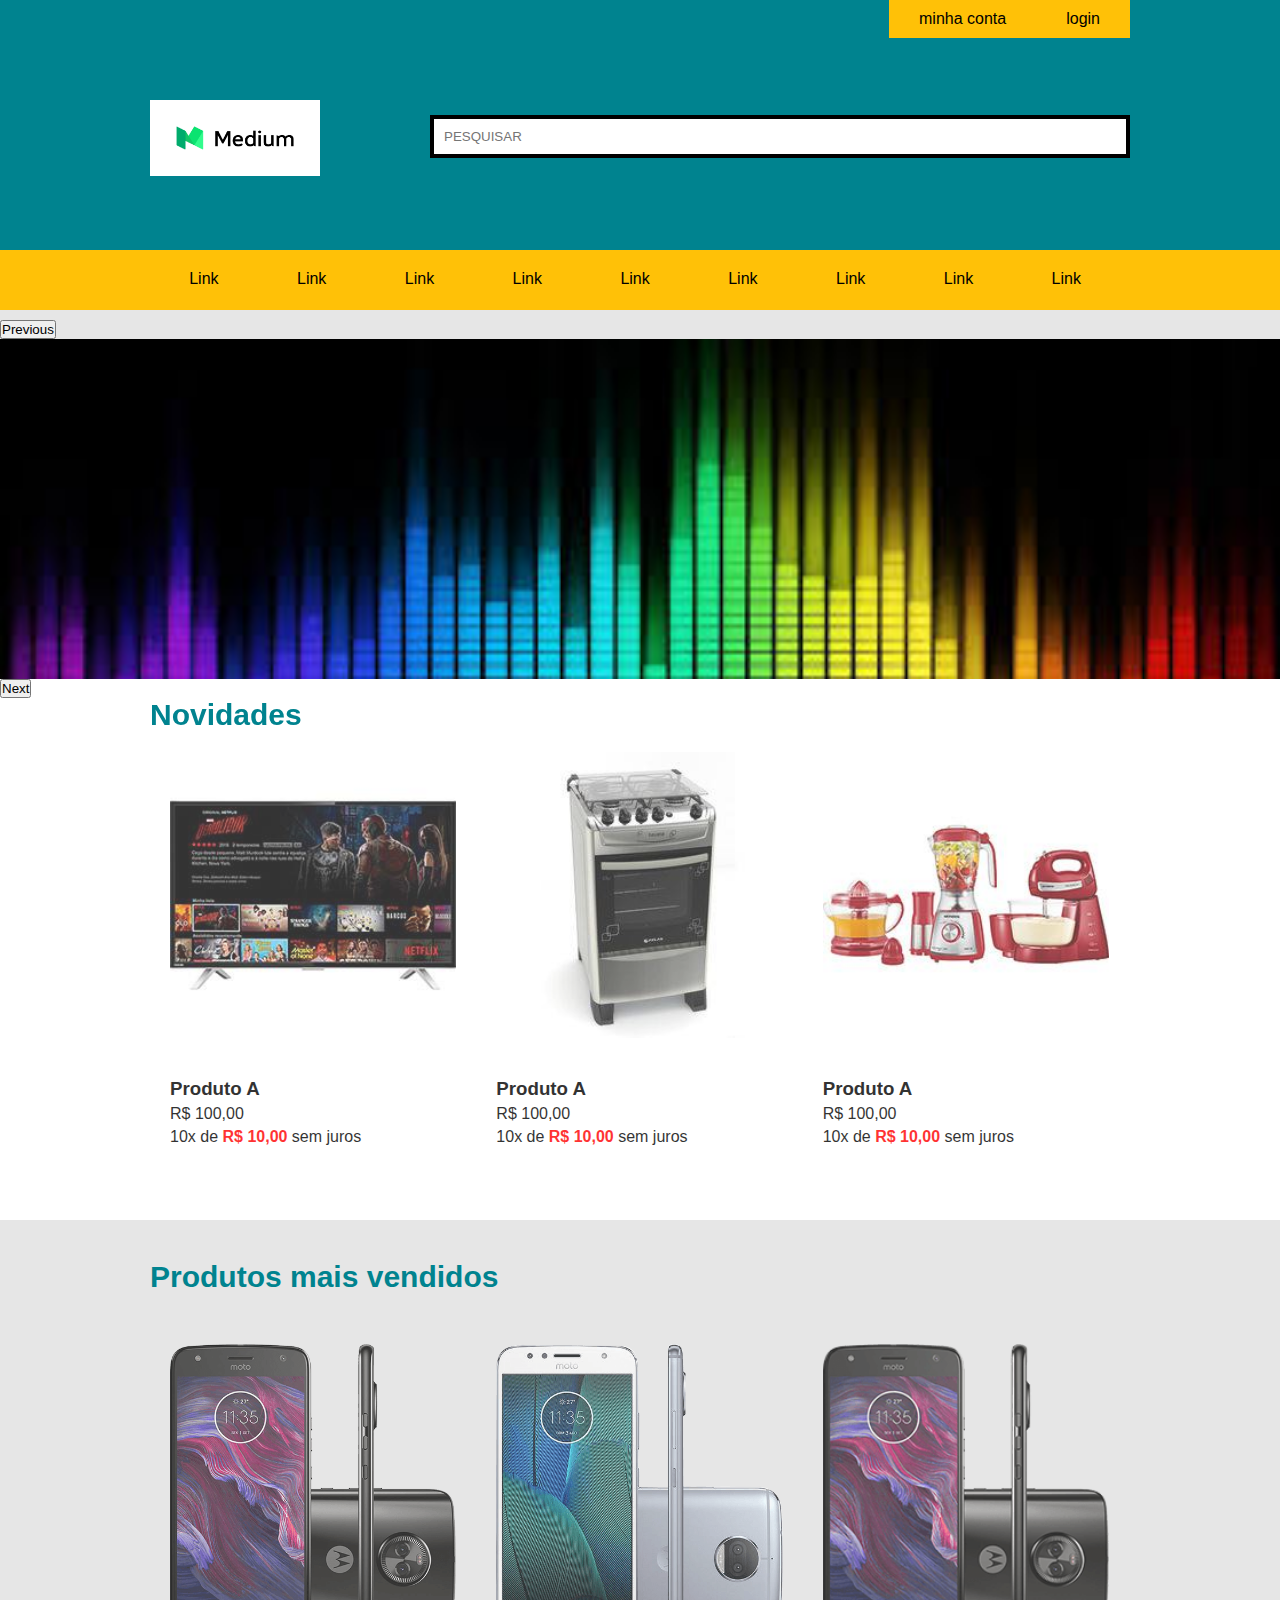
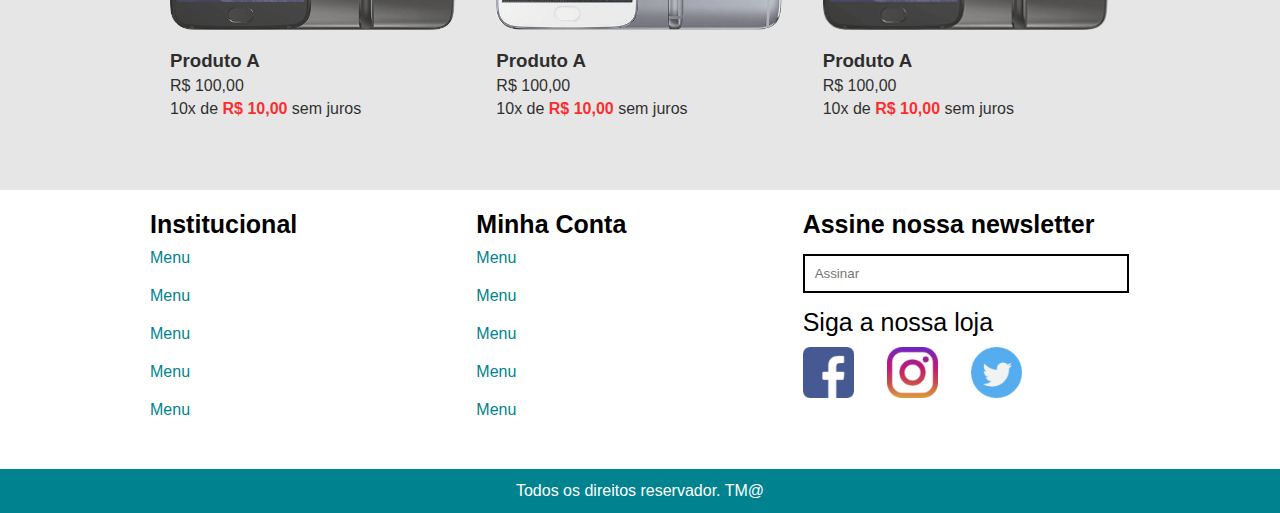
<file: trabalho_final/index.html>
<html lang="en">

<head>
    <meta charset="UTF-8">
    <meta name="viewport" content="width=1, initial-scale=1.0">
    <meta http-equiv="X-UA-Compatible" content="ie=edge">
    <meta name="author" content="Crisley">
    <link rel="stylesheet" type="text/css" href="assets/css/style.css">
    <link rel="stylesheet" type="text/css" href="assets/css/slick.css">
    <title>Index - Ecommerce</title>
</head>

<body>

    <header class="main-header">

        <div class="container">

            <div class="main-logo">
                <a href="#">
                    <img src="assets/img/medium.png" alt="">
                </a>
            </div>

            <div class="main-account">
                <a href="#" target="_blank">minha conta</a>
                <a href="#" target="_blank">login</a>
            </div>

            <div class="main-search">
                <form action="#">
                    <input type="search" id="txt_pesquisar" name="" placeholder="PESQUISAR">
                </form>
            </div>
            <div class="hide main-sugestoes" id="div-sugestoes">
                   
            </div>
        </div>
    </header>

    <section class="main-nav">
        <div class="container">
            <nav>
                <ul class="main-nav-list">
                    <li class="item">
                        <a href="#">Link</a>
                    </li>
                    <li class="item">
                        <a href="#">Link</a>
                    </li>
                    <li class="item">
                        <a href="#">Link</a>
                    </li>
                    <li class="item">
                        <a href="#">Link</a>
                    </li>
                    <li class="item">
                        <a href="#">Link</a>
                    </li>
                    <li class="item">
                        <a href="#">Link</a>
                    </li>
                    <li class="item">
                        <a href="#">Link</a>
                    </li>
                    <li class="item">
                        <a href="#">Link</a>
                    </li>
                    <li class="item">
                        <a href="#">Link</a>
                    </li>
                </ul>
            </nav>
        </div>
    </section>

    <section class="main-banner">
            <div  class="main-banner-carousel">
                    <div style="width:100%"><img style="width:100%" src="assets/img/01.jpeg" alt="teste"></div>
                    <div style="width:100%"><img style="width:100%" src="assets/img/02.jpeg" alt="teste"></div>
                    <div style="width:100%"><img  style="width:100%" src="assets/img/03.jpeg" alt="teste"></div>
            </div>
    </section>

    <section class="main-news">
        <div class="container">

            <h2>Novidades</h2>

            <ul class="main-news-list">
                <a href="#">
                    <li class="item">
                        <figure>
                            <img src="assets/img/produto2.jpg" alt="Produto" title="Produto">
                        </figure>
                        <h3>Produto A</h3>
                        <p>R$ 100,00</p>
                        <p>10x de <span>R$ 10,00</span> sem juros</p>
                    </li>
                </a>

                <a href="#">
                    <li class="item">
                        <figure>
                            <img src="assets/img/produto3.jpg" alt="Produto" title="Produto">
                        </figure>
                        <h3>Produto A</h3>
                        <p>R$ 100,00</p>
                        <p>10x de <span>R$ 10,00</span> sem juros</p>
                    </li>
                </a>

                <a href="#">
                    <li class="item">
                        <figure>
                            <img src="assets/img/produto4.jpg" alt="Produto" title="Produto">
                        </figure>
                        <h3>Produto A</h3>
                        <p>R$ 100,00</p>
                        <p>10x de <span>R$ 10,00</span> sem juros</p>
                    </li>
                </a>
            </ul>
        </div>
    </section>


    <section class="main-most-sold">
        <div class="container">

            <h2>Produtos mais vendidos</h2>

            <ul class="main-most-sold-list">
                <a href="#">
                    <li class="item">
                        <figure>
                            <img src="assets/img/produto5.png" alt="Produto" title="Produto">
                        </figure>
                        <h3>Produto A</h3>
                        <p>R$ 100,00</p>
                        <p>10x de <span>R$ 10,00</span> sem juros</p>
                    </li>
                </a>

                <a href="#">
                    <li class="item">
                        <figure>
                            <img src="assets/img/produto10.png" alt="Produto" title="Produto">
                        </figure>
                        <h3>Produto A</h3>
                        <p>R$ 100,00</p>
                        <p>10x de <span>R$ 10,00</span> sem juros</p>
                    </li>
                </a>

                <a href="#">
                    <li class="item">
                        <figure>
                            <img src="assets/img/produto.png" alt="Produto" title="Produto">
                        </figure>
                        <h3>Produto A</h3>
                        <p>R$ 100,00</p>
                        <p>10x de <span>R$ 10,00</span> sem juros</p>
                    </li>
                </a>
            </ul>
        </div>
    </section>

    <section class="main-bottom">
        <div class="container">
            <div class="main-bottom-divide">
                <h4>Institucional</h4>
                <ul>
                    <li><a href="#">Menu</a></li>
                    <li><a href="#">Menu</a></li>
                    <li><a href="#">Menu</a></li>
                    <li><a href="#">Menu</a></li>
                    <li><a href="#">Menu</a></li>
                </ul>
            </div>

            <div class="main-bottom-divide">
                <h4>Minha Conta</h4>
                <ul>
                    <li><a href="#">Menu</a></li>
                    <li><a href="#">Menu</a></li>
                    <li><a href="#">Menu</a></li>
                    <li><a href="#">Menu</a></li>
                    <li><a href="#">Menu</a></li>
                </ul>
            </div>

            <div class="main-bottom-divide">
                <h4>Assine nossa newsletter</h4>
                <form action="#">

                    <span class="hide"  id="email-valido">Email Válido</span>
                    <span class="hide" id="email-invalido">Email Inválido, falta o Arrouba!</span>
                    <input type="email" name="" id="txt-email" placeholder="Assinar">
                </form>
                <p>Siga a nossa loja</p>
                <ul class="main-bottom-social">
                    <li>
                        <a href="#">
                            <figure>
                                <img src="assets/img/facebook.png" alt="Facebook" title="Facebook">
                            </figure>
                        </a>

                        <a href="#">
                            <figure>
                                <img src="assets/img/instagram.png" alt="Instagram" title="Instagram">
                            </figure>
                        </a>

                        <a href="#">
                            <figure>
                                <img src="assets/img/twitter.png" alt="Twitter" title="Twitter">
                            </figure>
                        </a>
                    </li>
                </ul>
            </div>
        </div>
    </section>

    <footer class="main-footer">
        Todos os direitos reservador. TM@
    </footer>
    <script src="assets/javascript/jquery-3.3.1.min.js"></script>
    <script type="text/javascript" src="assets/javascript/jquery-migrate-1.2.1.js"></script>
    <script type="text/javascript" src="assets/javascript/slick.min.js"></script>
    <script src="assets/javascript/js.js"></script>
    
    <script type="text/javascript">
        $(document).ready(function(){
            $('.main-banner-carousel').slick();    
       
        })
    </script>    
</body>

</html>
</file>
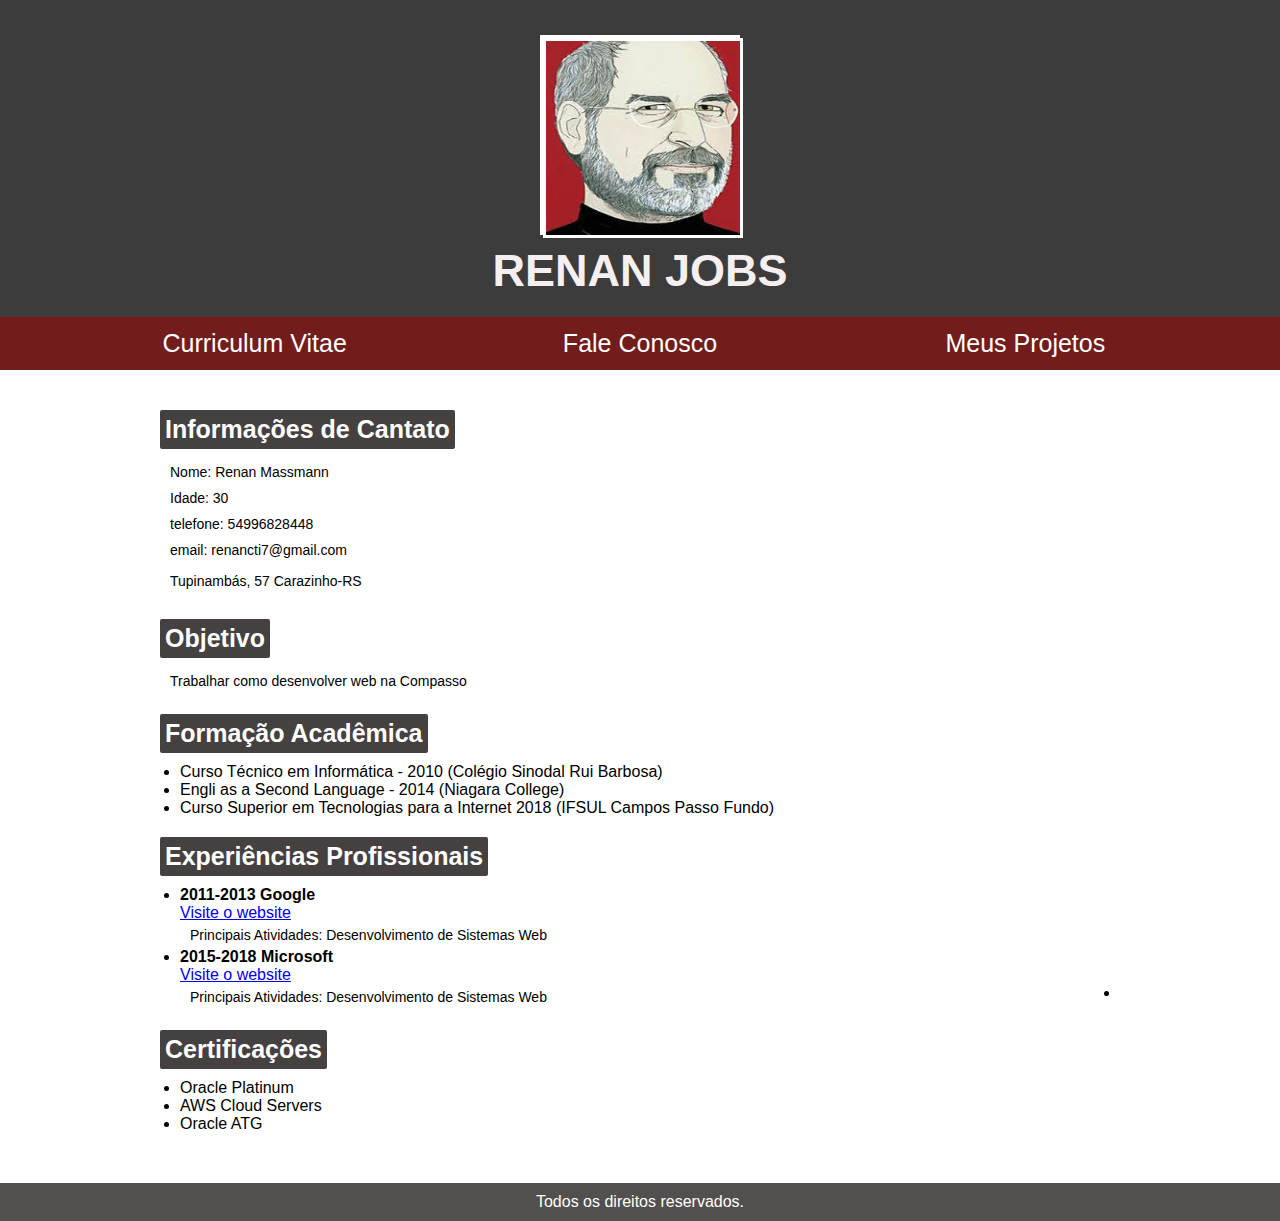
<file: CV/curriculo.html>
<!DOCTYPE html>
<html lang="pt-br">

<head>
    <meta charset="UTF-8">
    <meta name="Authot" content="Renan massmann">
    <link rel="stylesheet" type="text/css" href="assets/css/style.css">
    <title>Document</title>
    
</head>

<body>  
    <header class="main-header">
        <figure class=container-img>
                <img class="container-img" src="assets/img/01.jpg" title="Steve Jobs" alt="imagem" >
        </figure>
        <h1 class="main-title">Renan Jobs</h1>
        <nav class="menu">
            <ul class="container-item">
                <li class="item">
                    <a href="curriculum.html">Curriculum Vitae</a>
                </li>
                <li class="item">
                    <a href="fale-conosco.html">Fale Conosco</a>
                </li>
                <li class="item">
                    <a href="https://github.com/rmassmann" target="_blank">Meus Projetos</a>
                </li>
            </ul>
        </nav>
    </header>

    <section class="">
        <h3>Informações de Cantato</h3>
        <p>
            Nome: <span>Renan Massmann</span>
        </p>
        <p>Idade: <span>30</span></p>
        <p>telefone: <span>54996828448</span></p>
        <p>email: <span>renancti7@gmail.com</span></p>
        <address>
            <p>Tupinambás, 57 Carazinho-RS</p>
        </address>

    </section>
   
    <section>
        <h3>Objetivo</h3>
        <p>Trabalhar como desenvolver web na Compasso</p>
    </section>
    
    <section>
        <h3>Formação Acadêmica</h3>
        <ul class="ul-list">
            <li>Curso Técnico em Informática - 2010 (Colégio Sinodal Rui Barbosa)</li>
            <li>Engli as a Second Language - 2014 (Niagara College)</li>
            <li>Curso Superior em Tecnologias para a Internet 2018 (IFSUL Campos Passo Fundo) </li>
        </ul>
    </section>

    <section>
        <h3>Experiências Profissionais</h3>
        <ul class="ul-list">
            <li>
                <h4>2011-2013 Google</h4>
                <a href="http://google.com" target="_blank">Visite o website</a>
                <p>Principais Atividades: Desenvolvimento de Sistemas Web</p>
            </li>
            <li>
                <h4>2015-2018 Microsoft</h4>
                <a href="http://microsoft.com" target="_blank">Visite o website</a>
                <p>Principais Atividades: Desenvolvimento de Sistemas Web</p>
            </li>
            <li></li>
        </ul>
    </section>
        
    <section>
        <h3>
            Certificações
        </h3>
        <ul class="ul-list">
            <li>Oracle Platinum</li>
            <li>AWS Cloud Servers</li>
            <li>Oracle ATG</li>
        </ul>
    </section>
    
    <footer class="main-footer">Todos os direitos reservados.</footer>
    
</body>

</html>
</file>
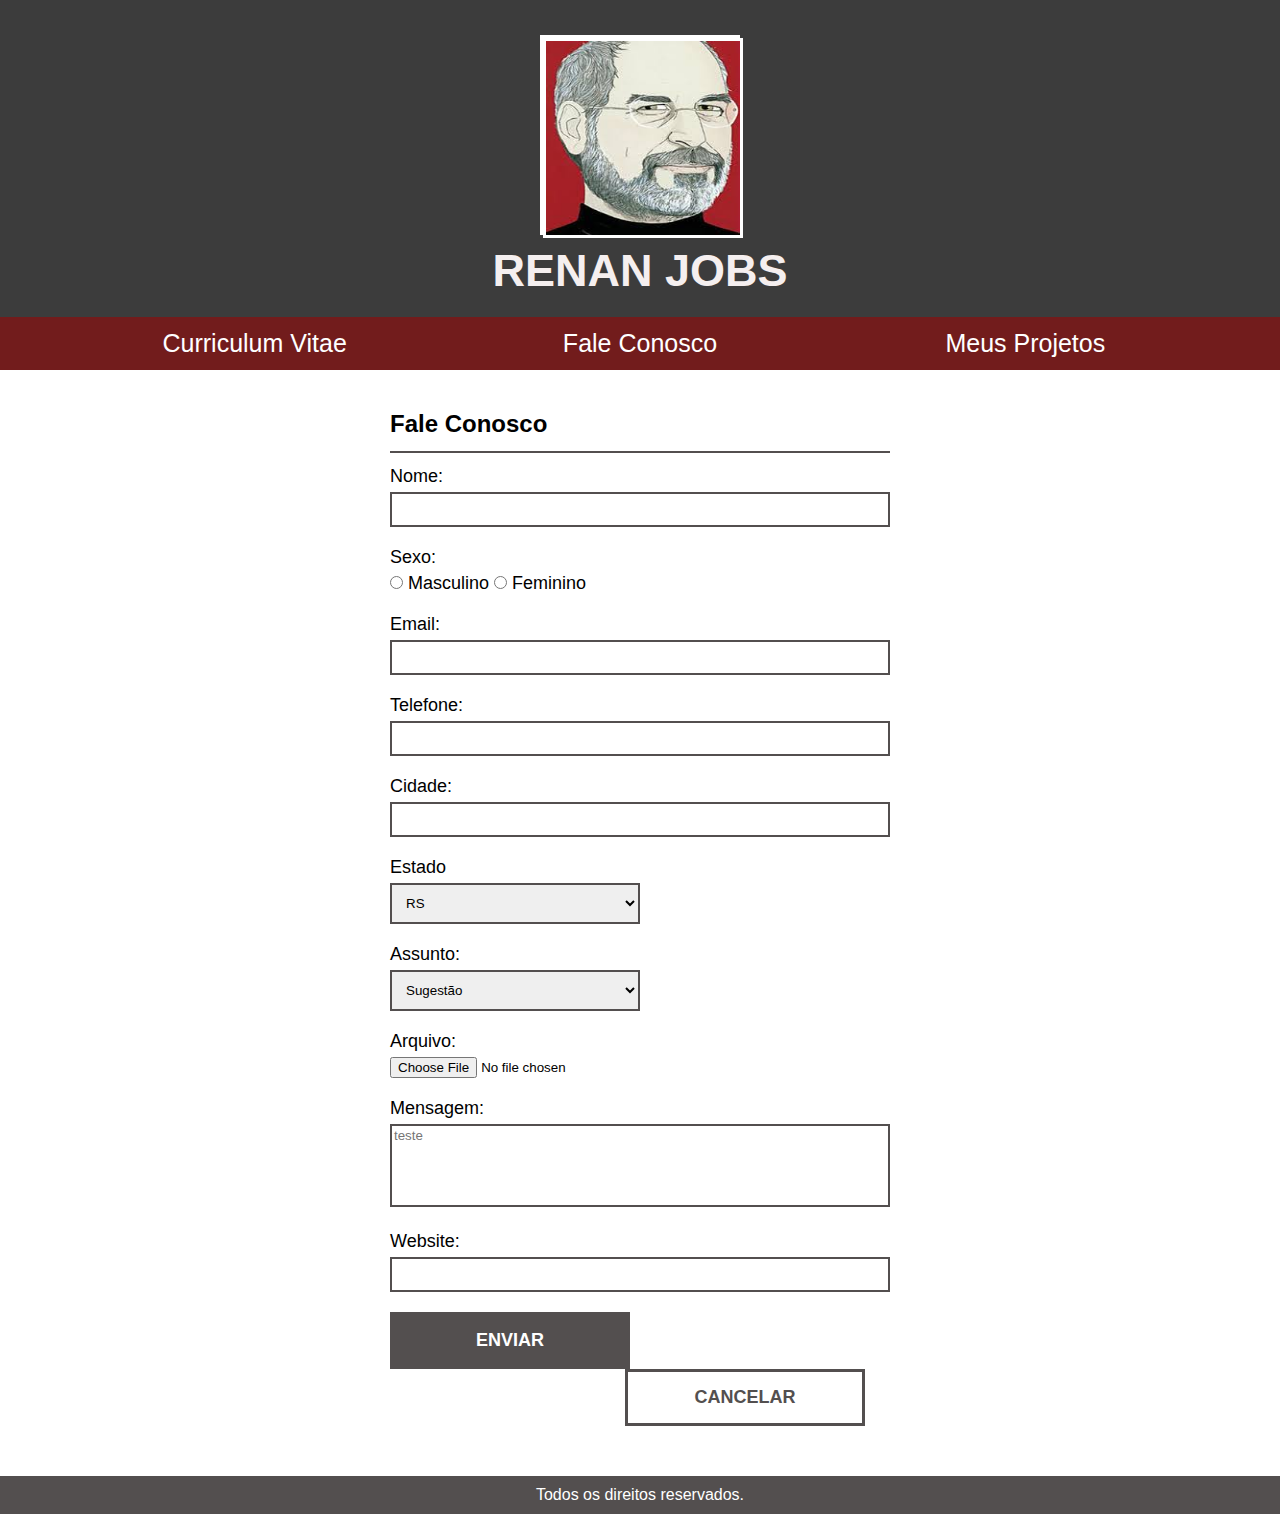
<file: CV/fale-conosco.html>
<!DOCTYPE html>
<html lang="en">

<head>
    <meta charset="UTF-8">
    <meta name="viewport" content="width=device-width, initial-scale=1.0">
    <meta http-equiv="X-UA-Compatible" content="ie=edge">
    <meta name="authot" content="Renan Massmann">
    <link rel="stylesheet" type="text/css" href="assets/css/style.css">
    <title>Fale Conosco</title>
</head>

<body>
    <header class="main-header">
        <figure class=container-img>
                <img class="container-img" src="assets/img/01.jpg" title="Steve Jobs" alt="imagem" >
        </figure>
        <h1 class="main-title">Renan Jobs</h1>
        <nav class="menu">
            <ul class="container-item">
                <li class="item">
                    <a href="curriculo.html">Curriculum Vitae</a>
                </li>
                <li class="item">
                    <a href="fale-conosco.html">Fale Conosco</a>
                </li>
                <li class="item">
                    <a href="https://github.com/rmassmann" target="_blank">Meus Projetos</a>
                </li>
            </ul>
        </nav>
    </header>

    <section>       
        <form action="" method="get" class="main-form">
                <h2 class="">Fale Conosco</h2>
                <hr id="hr">
            <div class="container-text">
                <label for="name">Nome:</label>
                <input type="text" id="name" required>
            </div>
            <div class="container-text radio">
                <label for="sex">Sexo:</label>
                <input type="radio"  value="1" id="sex_m" required>Masculino
                <input type="radio"  value="2" id="sex_f" required>Feminino
            </div class="container-text">
            <div class="container-text">
                <label for="email">Email:</label>
                <input type="email" id="email" required>
            </div>
            <div class="container-text">
                <label for="phone">Telefone:</label>
                <input type="tel" id="phone" required pattern="^[0-9]*$" oninvalid="this.setCustomValidity('Somente Numeros')">
            </div>
            <div class="container-text">
                <label for="city">Cidade: </label>
                <input type="text" id="city" required>
            </div>
            <div class="container-text">
                <label for="state">Estado</label>
                <select name="state" id="state" required>
                    <option value="RS">RS</option>
                    <option value="SC">Santa Catarina</option>
                    <option value="PR">Paraná</option>
                    <option value="SP">São Paulo</option>
                </select>
            </div>
            <div class="container-text">
                <label for="subject">Assunto: </label>
                <select name="subject" id="subject" required>
                    <option value="sugestao">Sugestão</option>
                    <option value="critica">Crítica</option>
                </select>
            </div>
            <div class="container-text">
                <label for="file">Arquivo: </label>
                    
                <input id="file" type="file">
            </div>
            <div class="container-text">
                <label for="message">Mensagem: </label>
                <textarea id="message" cols="30" rows="5" placeholder="teste" maxlength="140"></textarea>
            </div>
            <div class="container-text">
                <label class=""for="website">Website: </label>
                <input type="ulr" id="website">
            </div>
            <button class="btn-submit" type="submit">Enviar</button>
            <button class="btn-reset" type="reset">Cancelar</button>
        </form>
    </section>
    <footer class="main-footer">Todos os direitos reservados.</footer>
</body>

</html>
</file>
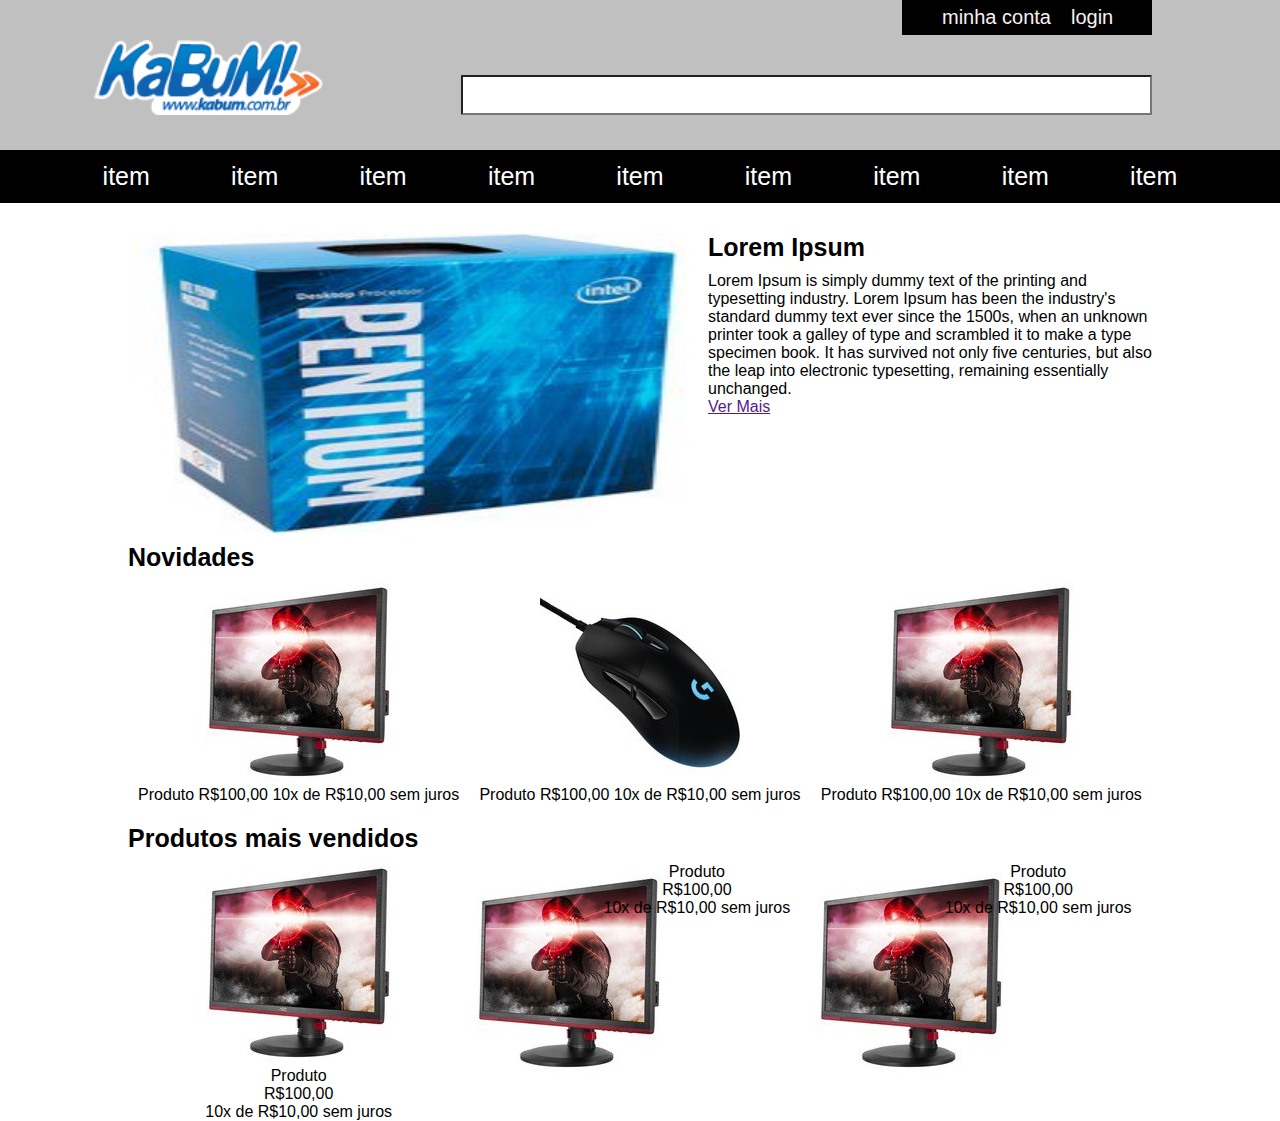
<file: ecommerce/mainpage.html>
<!DOCTYPE html>
<html lang="en">

<head>
    <meta charset="UTF-8">
    <meta name="viewport" content="width=device-width, initial-scale=1.0">
    <meta http-equiv="X-UA-Compatible" content="ie=edge">
    <meta name="authot" content="Renan Massmann">
    <link rel="stylesheet" type="text/css" href="assets/css/style.css">
    <title>Home</title>
</head>

<body>
    <header class="main-header">
        <div class="container-main">
            <div class="div-first">
                <figure class=container-img>
                    <img class="container-img" src="assets/img/logo.png" title="Website Logo" alt="imagem">
                </figure>
            </div>
            <div class="div-second">
                <nav class="menu-first">
                    <ul class="container-item">
                        <li class="item">
                            <a for="">minha conta</a>
                        </li>
                        <li class="item">
                            <a id="login" for="">login</a>
                        </li>
                    </ul>

                </nav>

                <form class="search-first" action="">
                    <input type="text">
                </form>


            </div>
        </div>
        <nav class="menu">
            <ul class="container-item">
                <li class="item">
                    <a href="">item</a>
                </li>
                <li class="item">
                    <a href="">item</a>
                </li>
                <li class="item">
                    <a href="">item</a>
                </li>
                <li class="item">
                    <a href="">item</a>
                </li>
                <li class="item">
                    <a href="">item</a>
                </li>
                <li class="item">
                    <a href="">item</a>
                </li>
                <li class="item">
                    <a href="">item</a>
                </li>
                <li class="item">
                    <a href="">item</a>
                </li>
                <li class="item">
                    <a href="">item</a>
                </li>
            </ul>
        </nav>
    </header>
    <div class="container-body">
        <section class="section-first">
            <figure class="container-img">
                <img class="container-img" src="assets/img/08.jpg" title="Main Product" alt="imagem">
            </figure>
            <aside>
                <h3>Lorem Ipsum</h3>
                <p>Lorem Ipsum is simply dummy text of the printing and typesetting industry. Lorem Ipsum has been the industry's
                    standard dummy text ever since the 1500s, when an unknown printer took a galley of type and scrambled
                    it to make a type specimen book. It has survived not only five centuries, but also the leap into electronic
                    typesetting, remaining essentially unchanged.</p>
                <a href="">Ver Mais</a>
            </aside>

        </section>
        <section class="section-second">
            <h3>Novidades</h3>
            <div class="second-produtos">
                <a href="">
                    <figure class="">
                        <img src="assets/img/02.jpg" alt="">
                    </figure>
                </a>
                <div class="product-detail">
                    <label class="product-detail-label" for="">Produto</label>
                    <label class="product-detail-label" for="">R$100,00</label>
                    <label class="product-detail-label" for="">10x de R$10,00 sem juros</label>
                </div>
            </div>
            <div class="second-produtos">
                <a href="">
                    <figure class="">
                        <img src="assets/img/06.jpg" alt="">
                    </figure>
                </a>
                <div class="product-detail">
                    <label class="product-detail-label" for="">Produto</label>
                    <label class="product-detail-label" for="">R$100,00</label>
                    <label class="product-detail-label" for="">10x de R$10,00 sem juros</label>
                </div>
            </div>
            <div class="second-produtos">
                <a href="">
                    <figure class="">
                        <img src="assets/img/02.jpg" alt="">
                    </figure>
                </a>
                <div class="product-detail">
                    <label class="product-detail-label" for="">Produto</label>
                    <label class="product-detail-label" for="">R$100,00</label>
                    <label class="product-detail-label" for="">10x de R$10,00 sem juros</label>
                </div>
            </div>
        </section>
        <section class="section-third">
            <h3>Produtos mais vendidos</h3>
            <div class="second-produtos">
                <a href="">
                    <figure class="">
                        <img src="assets/img/02.jpg" alt=""></figure>
                </a>
                <div class="product-detail">
                    <label class="product-detail-label" for="">Produto</label>
                    <label class="product-detail-label" for="">R$100,00</label>
                    <label class="product-detail-label" for="">10x de R$10,00 sem juros</label>
                </div>
            </div>
            <div class="second-produtos">
                <a href="">
                    <figure class="second-produtos">
                        <img src="assets/img/02.jpg" alt=""></figure>

                </a>
                <div class="product-detail">
                    <label class="product-detail-label" for="">Produto</label>
                    <label class="product-detail-label" for="">R$100,00</label>
                    <label class="product-detail-label" for="">10x de R$10,00 sem juros</label>

                </div>
            </div>
            <div class="second-produtos">
                <a href="">
                    <figure class="second-produtos">
                        <img src="assets/img/02.jpg" alt="">
                    </figure>
                </a>
                <div class="product-detail">
                    <label class="product-detail-label" for="">Produto</label>
                    <label class="product-detail-label" for="">R$100,00</label>
                    <label class="product-detail-label" for="">10x de R$10,00 sem juros</label>
                </div>
            </div>
        </section>

    </div>

    <!--<section class="container-botton">
        <div class="botton-firth">
            <h5>Institucional</h5>
            <nav class="nav-bottom-1">
                <ul class="container-item">
                    <li class="">
                        <a href="">menu</a>
                    </li>
                    <li class="">
                        <a href="">menu</a>
                    </li>
                    <li class="">
                        <a href="">menu</a>
                    </li>
                    <li class="">
                        <a href="">menu</a>
                    </li>
                    <li class="">
                        <a href="">menu</a>
                    </li>

                </ul>
            </nav>
        </div>
        <div class="botton-second">
            <h5>Minha Conta</h5>
            <nav class="nav-bottom-2">
                <ul class="container-item">
                    <li class="">
                        <a href="">menu</a>
                    </li>
                    <li class="">
                        <a href="">menu</a>
                    </li>
                    <li class="">
                        <a href="">menu</a>
                    </li>
                    <li class="">
                        <a href="">menu</a>
                    </li>
                    <li class="">
                        <a href="">menu</a>
                    </li>

                </ul>
            </nav>
        </div>
        <div class="botton-third">
            <h5>Assine nossa Newsletter</h5>
            <form action="">
                <input class="search-botton" type="text">
            </form>
            <h5>Siga a nossa loja</h5>
            <div>
                <a href="">
                    <figure class=""><img src="assets/img/icon01.png" alt=""></figure>
                </a>
                <a href="">
                    <figure class=""><img src="assets/img/icon01.png" alt=""></figure>
                </a>
                <a href="">
                    <figure class=""><img src="assets/img/icon01.png" alt=""></figure>
                </a>
                <a href="">
                    <figure class=""><img src="assets/img/icon01.png" alt=""></figure>
                </a>

            </div>
        </div>
    </section>

    <footer class="main-footer">Todos os direitos reservados.</footer>
-->
</body>

</html>
</file>
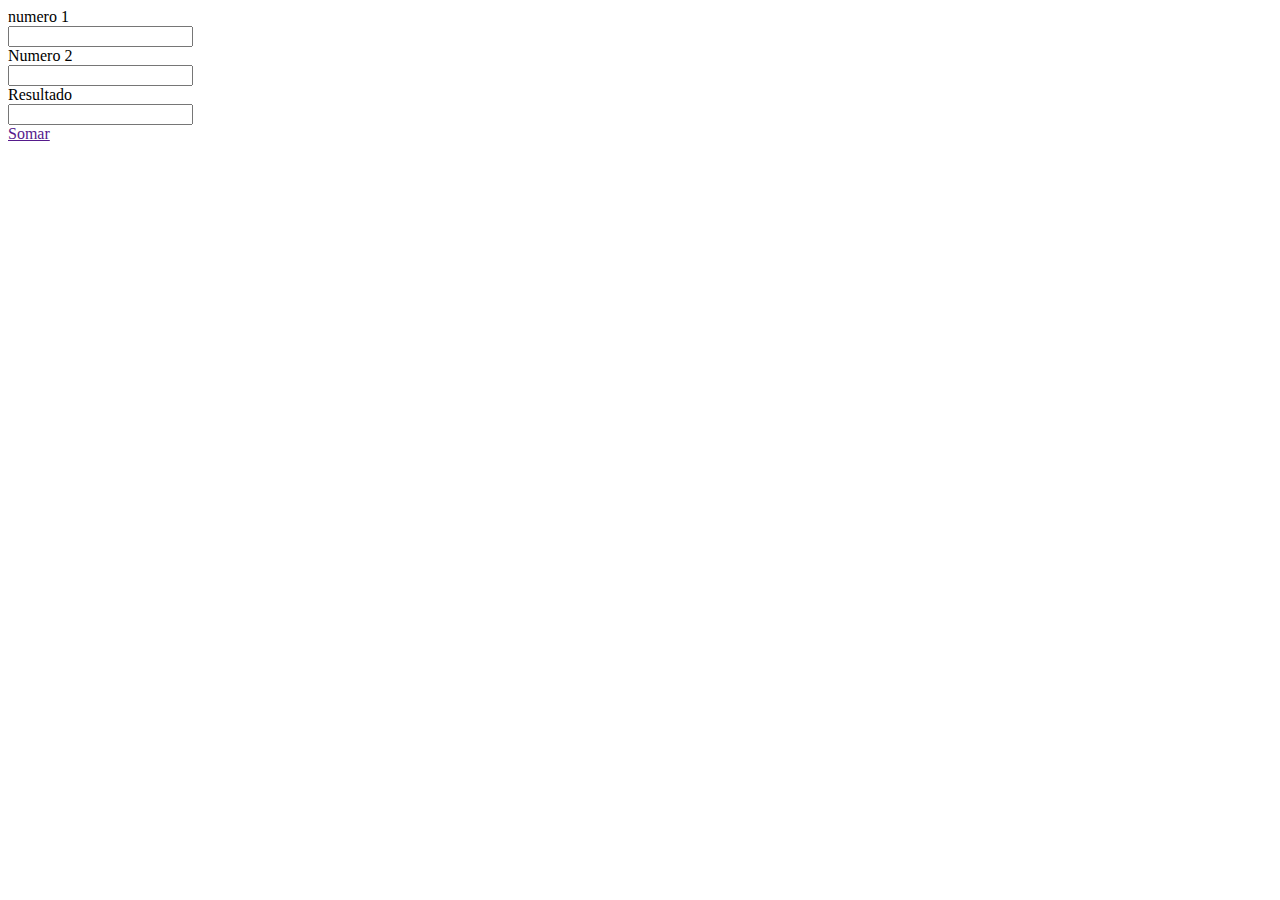
<file: JavaScript/exer.html>
<!DOCTYPE html>
<html lang="en">
<head>
    <meta charset="UTF-8">
    <meta name="viewport" content="width=device-width, initial-scale=1.0">
    <meta http-equiv="X-UA-Compatible" content="ie=edge">
    <title>Document</title>
</head>
<body>
    <label for="">numero 1</label><br>
    <input type="text" id="first"><br>
    
    <label for="">Numero 2</label><br>
     <input type="text" id="second"><br>
    <label for=":">Resultado</label><br>
    <input type="text" id="result"><br>

    <a href="" id="somar">Somar</a>
     <script>
        var number1 = document.getElementById("first");
        var number2 = document.getElementById("second");
        var result = document.getElementById("result");

        document.getElementById("somar").onclick = function(){
          var res = parseInt(number1.value) + parseInt(number2.value);
          result.value = res;
          return false;
        }

     </script>
</body>
</html>
</file>
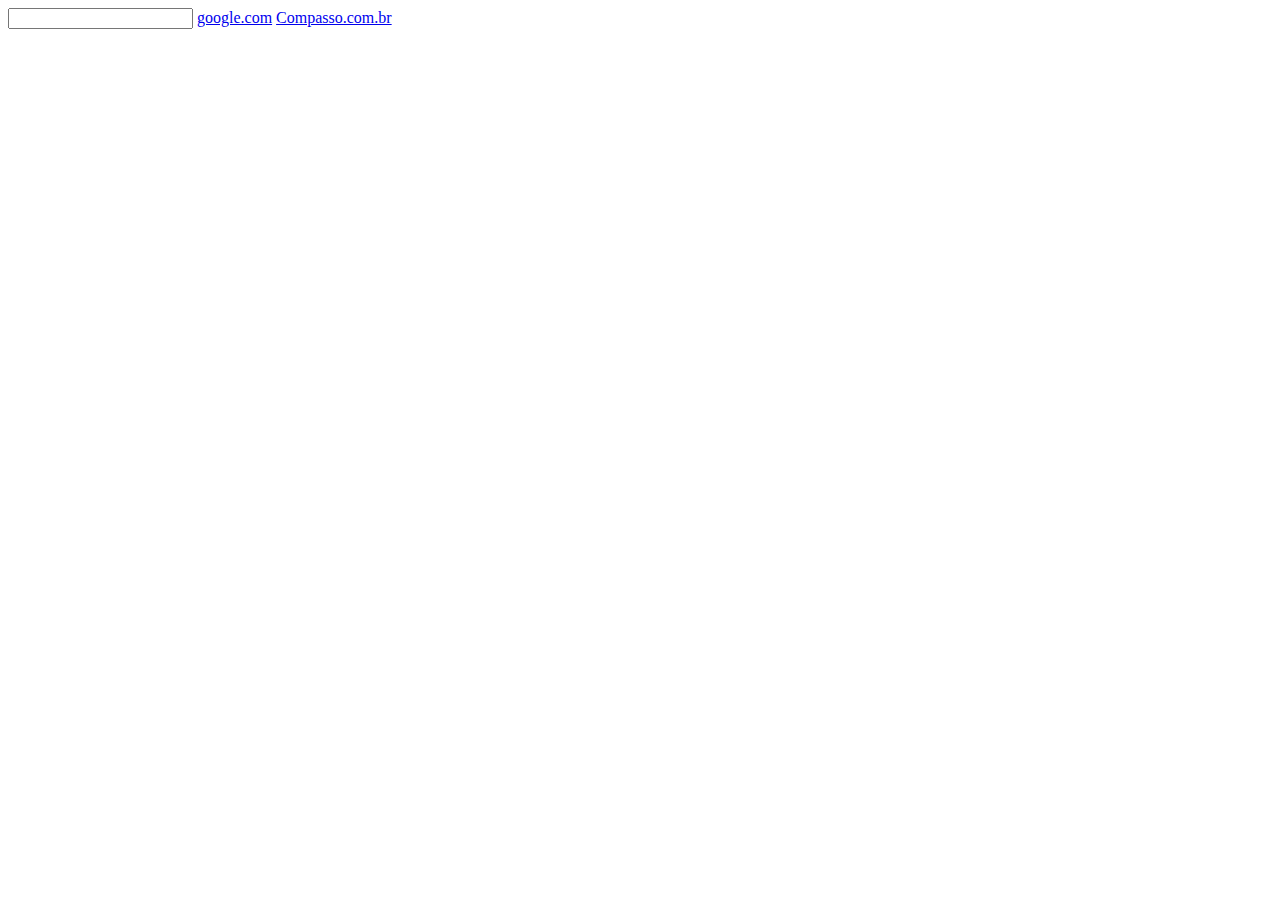
<file: JavaScript/exercicio01-02.html>
<!DOCTYPE html>
<html lang="en">
<head>
    <meta charset="UTF-8">
    <meta name="viewport" content="width=device-width, initial-scale=1.0">
    <meta http-equiv="X-UA-Compatible" content="ie=edge">
    <title>Document</title>
</head>
<body>
    <input type="text" id="qualquercoisa">
    <a href="http://www.google.com" onclick="return confirm('Deseja Redirecionar?')">google.com</a>

    <a href="thhp://www.compasso.com.br" id="linkcompasso">
        Compasso.com.br
    </a>




    <script>
        var link_compasso = document.getElementById("linkcompasso");
        var input = document.getElementById("qualquercoisa");
           
        console.log(link_compasso);
        //link_compasso.innerHTML = "Testando o javascript";
        link_compasso.onclick = function(){
           console.log(link_compasso.innerHTML);
        // ou this.inner.HTML
        input.value = "asfdasdf";
          
        }

        input.onfocus = function(){
            this.value = "teste"
        }; 
        input.onblur = function(){
            this.value = ""
        }; 
    </script>

</body>
</html>
</file>
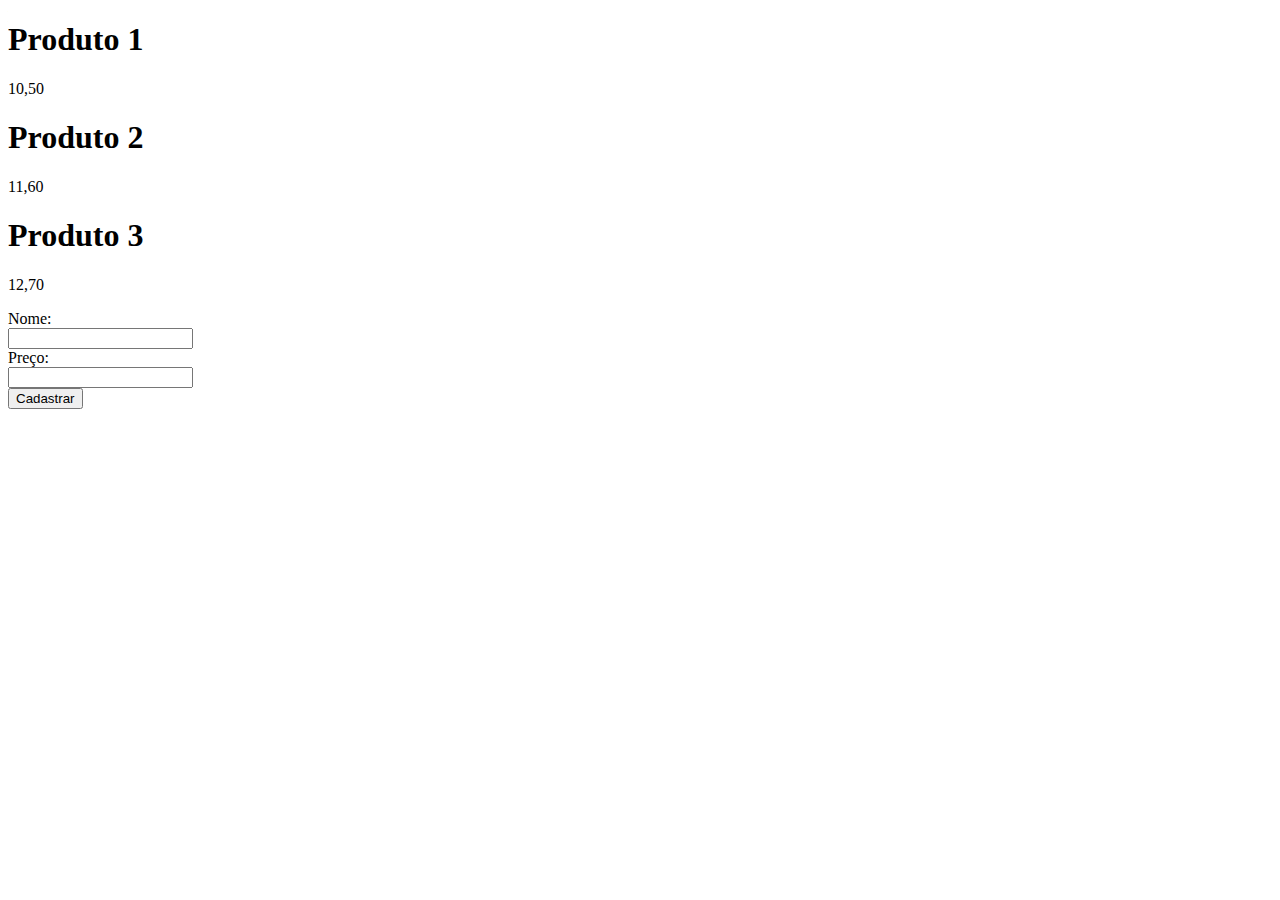
<file: JavaScript/exercicio03-01.html>
<!DOCTYPE html>
<html lang="en">
<head>
    <meta charset="UTF-8">
    <meta name="viewport" content="width=device-width, initial-scale=1.0">
    <meta http-equiv="X-UA-Compatible" content="ie=edge">
    <title>Document</title>
    <style>
        .hide{
            display:none;
        }
        .show{
            display:block;
        }
    </style>
</head>
<body>

   <div id="produtos"></div>

   <div class="msg_sucesso hide">Cadastro efetuado com sucesso!</div>

    <div id="div_frm_cadastro">

        <form action="" id="" class="js-frm-cadastro">
            <label for="txt">Nome:</label> <br>
            <input type="text" id="txt_nome"> <br>
            <label for="txt_preco">Preço:</label><br>
            <input type="text" id="txt_preco"> <br>
            <button  type="submit" value="" id="">Cadastrar</button>
        </form>

    </div>
   
    <script src="jquery-3.3.1.min.js"></script>
    <script src="script.js"></script>
</body>
</html>
</file>
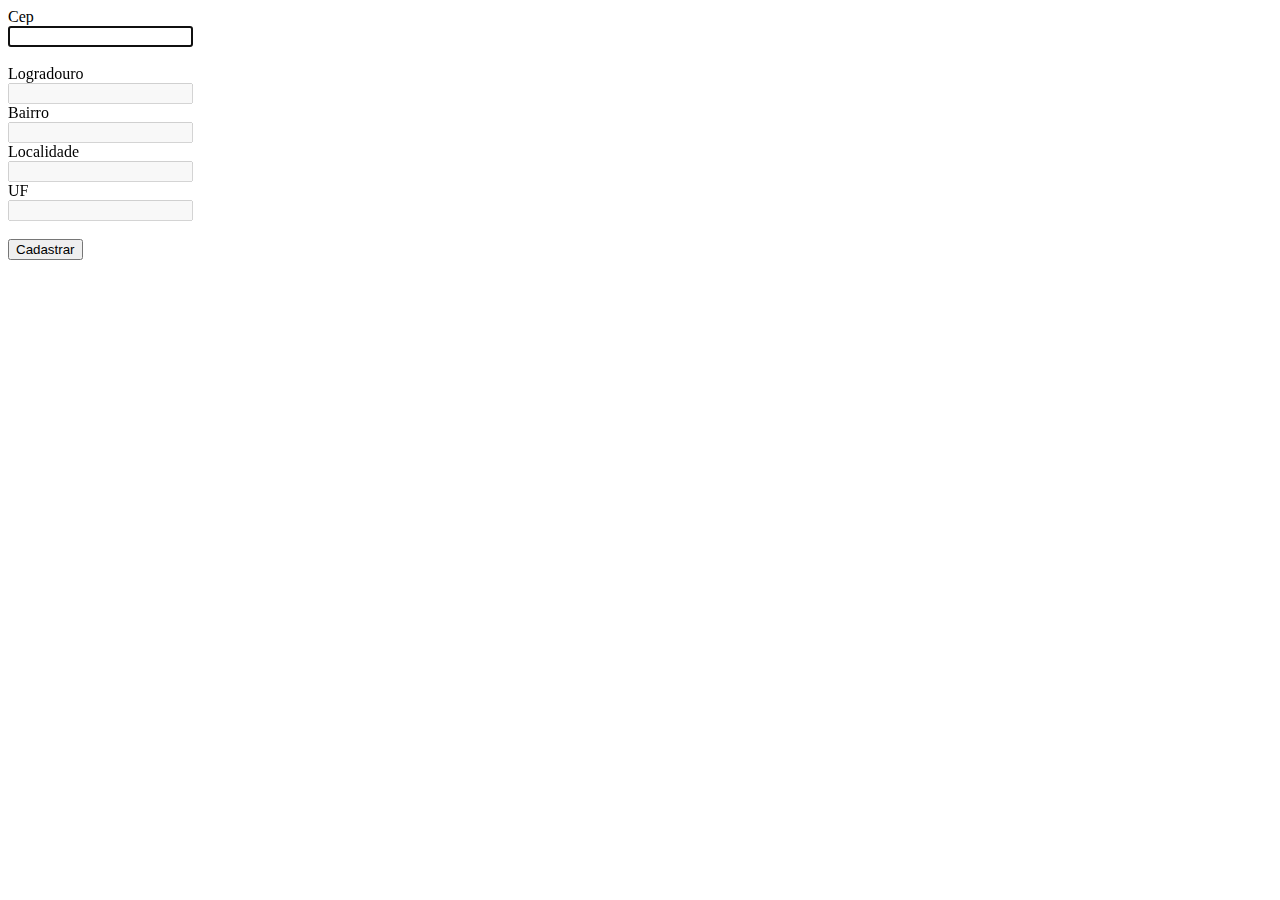
<file: JavaScript/exercicio04-01.html>
<!DOCTYPE html>
<html lang="en">
<head>
    <meta charset="UTF-8">
    <meta name="viewport" content="width=device-width, initial-scale=1.0">
    <meta http-equiv="X-UA-Compatible" content="ie=edge">
    <title>Document</title>
    <style>
            .hide{
                display:none;
            }
          
        </style>
      
</head>
<body>
    <form action="" id="frm-cadastrar">
        <label for="" >Cep</label><br>
        <input type="text" id="txt-cep" autofocus maxlength="9"><br><br>
        <span id="pes" class="hide">Processando</span>
        <label for="">Logradouro</label><br>
        <input type="text" disabled id="txt-log"><br>
        <label for="" >Bairro</label><br>
        <input type="text" disabled  id="txt-bai"><br>
        <label for="" >Localidade</label><br>
        <input type="text" disabled  id="txt-loc"><br>
        <label for="" >UF</label><br>
        <input type="text" disabled  id="txt-uf"><br><br>

        <button id="btn-cadastrar" type="submit">Cadastrar</button>


    </form>
    <script src="jquery-3.3.1.min.js"></script>
    <script src="jquery.maskedinput.js"></script>
   
</body>
</html>
</file>
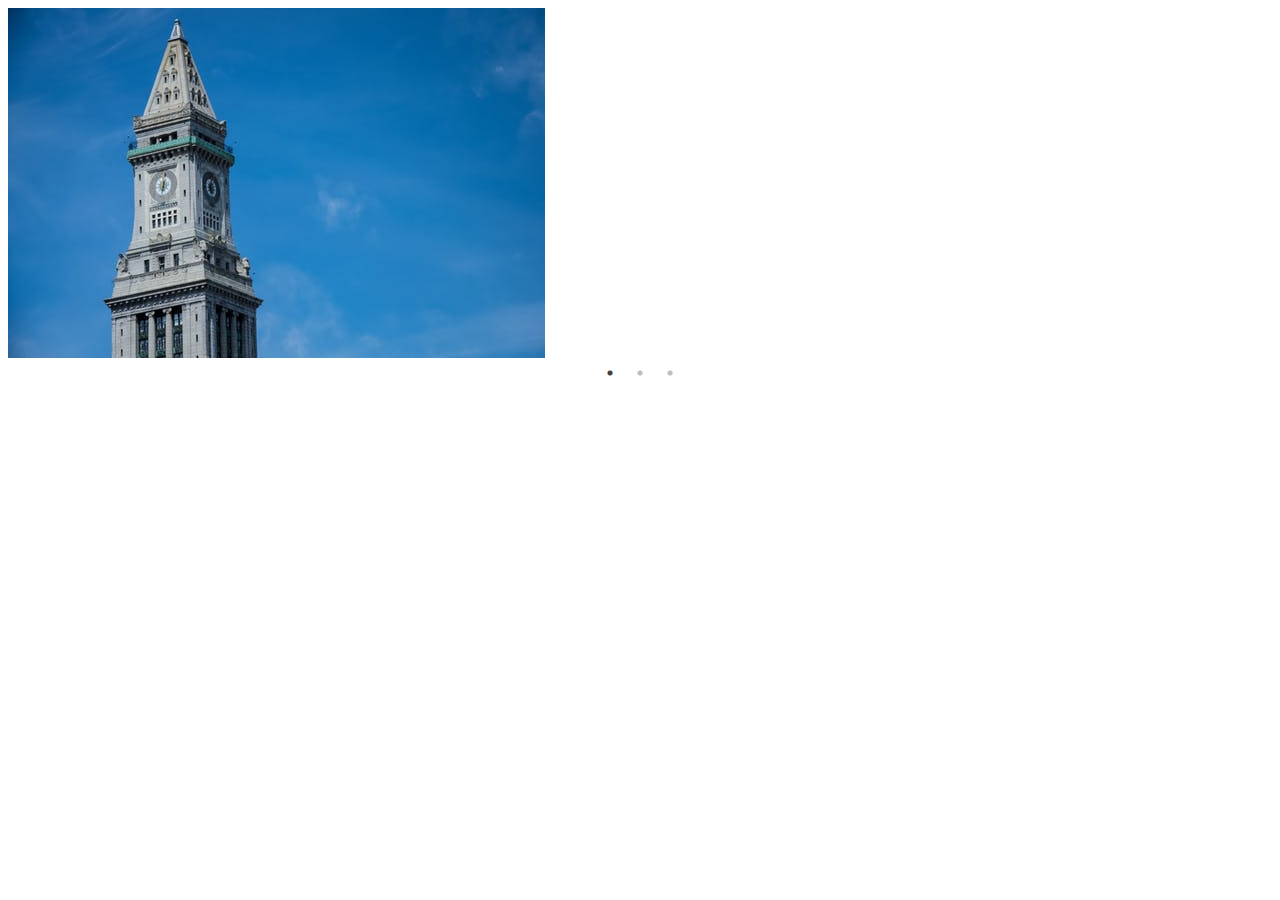
<file: slick-exer/exer-slick.html>
<!DOCTYPE html>
<html lang="en">
<head>
    <meta charset="UTF-8">
    <meta name="viewport" content="width=device-width, initial-scale=1.0">
    <meta http-equiv="X-UA-Compatible" content="ie=edge">
    <title>Document</title>

    <link rel="stylesheet" type="text/css" href="slick.css"/>
    <link rel="stylesheet" type="text/css" href="slick-theme.css"/>
</head>
<body>
        <div class="your-class">
                <div><img src="img/01.jpeg" alt="teste"></div>
                <div><img src="img/02.jpeg" alt="teste"></div>
                <div><img src="img/03.jpeg" alt="teste"></div>
              </div>

        <script type="text/javascript" src="jquery-3.3.1.min.js"></script>
        <script type="text/javascript" src="jquery-migrate-1.2.1.js"></script>
        <script type="text/javascript" src="slick.min.js"></script>

        <script type="text/javascript">
            $(document).ready(function(){
           
            $('.your-class').slick({
                dots: true,
                infinite: true,
                speed: 500,
                fade: true,
                cssEase: 'linear'
                });
            })
        </script>
</body>
</html>
</file>
<file: trabalho_final/assets/css/style.css>
/* CONFIG. GERAL */

*{
    margin: 0;
    padding: 0;
    font-family: 'Lucida Sans', 'Lucida Sans Regular', 'Lucida Grande', 'Lucida Sans Unicode', Geneva, Verdana, sans-serif;
}

.hide{
    display:none;
}

a{
    text-decoration: none;
    color: #000;
}

.container{
    width: 980px;
    margin: 0 auto;
    box-sizing: border-box;
    position: relative;
}

/* HEADER */
.main-header{
    background-color: #00838F;
    height: 250px;
}

.main-header .main-logo{
    background-color: #ffffff;
    color: #000000;
    float: left;
    position: relative;
    top: 100px;
    text-align: center;
    padding: 20px 20px 20px 20px;
    width: 130px;
}

.main-header .main-logo img{
    width: 100%;
}

.main-header .main-account{
    float: right;
}

.main-header .main-account a{
    background-color: #FFC107;
    color: #000000;
    float: left;
    padding: 10px 30px 10px 30px;
}

.main-header .main-account a:hover{
    background-color: #ffffff;
    color: #00838F;
}

.main-header .main-search{
    float: right;
    position: absolute;
    top: 115px;
    width: 700px;
    right: 0;
}
.main-header .main-sugestoes{
    float: right;
    position: absolute;
    top: 165px;
    width: 670px;
    right: 0;
    height:200px;
    z-index: 1;
    background-color: white;
    border: 5px solid black;
    padding: 10px;
}

.main-header .main-search form{
    width: 100%;    
}

.main-header .main-search  input{
    width: 100%;
    border: 4px solid #000000;
    box-sizing: border-box;
    padding: 10px;
}

/* NAV */

.main-nav{
    width: 100%;
    background-color: #FFC107;
    height: 40px;
    padding-top: 20px;
}

.main-nav .main-nav-list{
    list-style-type: none;
    text-align: center;
}

.main-nav .main-nav-list .item{
    box-sizing: border-box;
    color: #fff;
    float: left;
    width: 11%;
}

.main-nav .main-nav-list .item a{
    color: #000000;
}

.main-nav .main-nav-list .item a:hover{
    color: #00838F;
    font-weight: bold;
}

/* BANNER */  

.main-banner{
    background-color: #e6e6e6;
    box-sizing: border-box;
    padding-top: 10px;
    height: 350px;
    width: 100%;
    
    
}

.main-banner .main-banner-carousel{
    float: left;
    width: 100%;
}

/* NEWS */
.main-news{
    width: 100%;
    height: 540px;
    padding-top: 10px;
    padding-bottom: 10px;
}

.main-news h2{ 
    color: #00838F;
    font-size: 30px;
    padding-top: 15px;
}

.main-news .main-news-list{
    box-sizing: border-box;
    list-style-type: none;
}

.main-news .main-news-list a{
    color: #000;
}

.main-news .main-news-list a .item{
    float: left;
    width: 33.3%;
    box-sizing: border-box;
    padding: 20px;
    opacity: 0.8;
}

.main-news .main-news-list a .item:hover{
    opacity: 1;
    border: 1px solid #e6e6e6;
}

.main-news .main-news-list a .item figure{
    margin-bottom: 20px;
    width: 100%;
}

.main-news .main-news-list a .item figure img{
    margin-bottom: 20px;
    width: 100%;
}

.main-news .main-news-list a .item h3{
    margin-bottom: 5px;    
}

.main-news .main-news-list a .item p{
    margin-bottom: 5px;
}

.main-news .main-news-list a .item p span{
    font-weight: bold;
    color: red;
}

/* MAIS VENDIDOS */
.main-most-sold{
    background-color: #e6e6e6;
    width: 100%;
    height: 550px;
    padding-top: 10px;
    padding-bottom: 10px;
}

.main-most-sold h2{ 
    color: #00838F;
    font-size: 30px;
    padding-top: 30px;
    padding-bottom: 30px;
}

.main-most-sold .main-most-sold-list{
    box-sizing: border-box;
    list-style-type: none;
}

.main-most-sold .main-most-sold-list a{
    color: #000;
}

.main-most-sold .main-most-sold-list a .item{
    float: left;
    width: 33.3%;
    box-sizing: border-box;
    padding: 20px;
    opacity: 0.8;
}

.main-most-sold .main-most-sold-list a .item:hover{
    opacity: 1;
    border: 1px solid #ffffff;
}

.main-most-sold .main-most-sold-list a .item figure{
    width: 100%;
}

.main-most-sold .main-most-sold-list a .item figure img{
    margin-bottom: 20px;
    width: 100%;
}

.main-most-sold .main-most-sold-list a .item h3{
    margin-bottom: 5px;    
}

.main-most-sold .main-most-sold-list a .item p{
    margin-bottom: 5px;
}

.main-most-sold .main-most-sold-list a .item p span{
    font-weight: bold;
    color: red;
}

/* MAIN BOTTOM */
.main-bottom{
    padding-top: 20px;
    padding-bottom: 20px;
}

.main-bottom .main-bottom-divide{
    float: left;
    width: 33.3%;
}

.main-bottom .main-bottom-divide h4{
    font-size: 25px;
}

.main-bottom div ul{
    list-style-type: none;
}

.main-bottom div ul li{
    width: 100%;
    padding: 10px 10px 10px 0;
}

.main-bottom div ul li a{
    color: #00838F;
}

.main-bottom div ul li a:hover{
    color: #000000;
}

.main-bottom .main-bottom-divide form{
    margin-top: 15px;
    margin-bottom: 15px;
    width: 100%;
}

.main-bottom .main-bottom-divide input[type="email"]{
    width: 100%;
    border: 2px solid #000000;
    box-sizing: border-box;
    padding: 10px;   
}

.main-bottom .main-bottom-divide p{
    font-size: 25px;
}

.main-bottom .main-bottom-divide .main-bottom-social{

}

.main-bottom .main-bottom-divide .main-bottom-social li{

}

.main-bottom .main-bottom-divide .main-bottom-social li a{
    
}

.main-bottom .main-bottom-divide .main-bottom-social li a figure{
    float: left;
    margin-right: 20px;
}

.main-bottom .main-bottom-divide .main-bottom-social li a figure img{
    width: 80%;
}

/* FOOTER */
.main-footer{
    background: #00838F;
    box-sizing: border-box;
    color: #ffffff;
    float: left;
    text-align: center;
    width: 100%;
    padding: 1%;
    margin-top: 40px;
}


/*carrousel*/
</file>
<file: CV/assets/css/style.css>
body{
    margin:0;
    font-family:  "Arial";
}

*{
    box-sizing: border-box;
    margin: 0;
}

/*Header*/
.main-header{
    background: #3c3c3c;
    float:left;
    clear: both;
    width: 100%;
    padding-top: 35px;
    /*border-bottom: 3px solid #C40E0E;*/
    margin-bottom: 30px
}

.main-header .container-img{
    display: block;
    margin: 0 auto;
    text-align: center;
}

.main-header .main-title{
     font-size: 45px;
     color:  #F5EFEF;
     text-align: center;
     margin: 10px 0 20px;
     text-transform: uppercase;
}

.main-header .container-img{
    width: 200px;
    height: 200px;
    border: 3px solid white;
}

/*header menu*/
.menu{
    background-color: #721C1C;
    width: 100%;
    float: left;
    padding: 12px;
}
.menu .container-item{
    padding: 0 50px;
    list-style: none;
}

.menu .container-item .item{
    float: left;
    width: calc(100% / 3);
    text-align: center;
}

.menu .container-item .item a{
    color: #FFFFFF;
    font-size: 25px;
    text-decoration: none;
    border-radius: 2px;
}
.menu .container-item .item a:hover{
    background: white;
    color: black;
}

/*Sections*/

section{
    float: left;
    width: 100%;
    padding: 10px 12.5%;

}

section h3{
    font-size: 25px;
    background: #464141;
    color: white;
    float: left;
    clear: both;
    width: auto;
    padding: 5px;
    margin-bottom: 10px;
    border-radius: 2px;
}

section p, section address, section ul{
    float: left;
    width: 100%;
}

section p, section address{
    font-size: 14px;
    margin: 5px 0;
    padding-left: 10px;
}

section address{  
    font-style: normal;  
    padding-left: 0px;
}

section .ul-list{
    padding-left: 20px;
}
section .ul-list li{
    
}

/*Form*/

.main-form{
    display:block;
    width: 500px;
    margin: 0 auto;
}
.main-form .title{
    font-size: 25px;
    margin: 10px 0 20px;
}

.main-form .container-text{
    float: left;
    clear: both;
    width: 100%;
    margin-bottom: 20px;
}

#hr{
    border: 1.5px solid #534F4F;
    margin: 13px 0;
}
.main-form .container-text label{
    float: left;
    clear: both;
    width: 100%;
    margin-bottom: 5px;
    font-size: 18px;
}

.main-form .container-text input:not([type=radio]):not([type=file]){
    float: left;
    width: 100%;
    border: 2px solid #534F4F;
    padding: 8px;
}

.main-form .container-text.radio{
    float: left;
    width: 100%;
    margin-right:0 10px 0 0;
    font-size: 18px;
    clear: none;
}
.main-form .container-text.radio input{
    margin-right: 5px;
}
    
.main-form .container-text select{
    width: 250px;
    padding: 10px;
    border: 2px solid #534F4F;  
}

.main-form .container-text textarea{
    resize: none;
    width: 100%;
    border: 2px solid #534F4F;  
    font: 400 13.3333px Arial;
}

.main-form button{
    
    width: 48%;
    padding: 15px;
    border: 3px solid #534F4F;
    text-align: center;
    font-size: 18px;
    text-transform: uppercase;
    font-weight: bold;
}

.main-form .btn-submit{
    float: left;
    background: #534F4F;
    color: white;
   
}
.main-form .btn-reset{
    float: right;
    background: white;
    color: #534F4F;
    margin-right: 25px;
}

/*footer*/

.main-footer{
    float: left;
    width: 100%;
    color: white;
    text-align: center;
    padding: 10px 0;
    background: #534F4F;
    margin-top: 40px;
}
</file>
<file: ecommerce/assets/css/style.css>
body{
    margin:0;
    font-family:  "Arial";
}

*{
    box-sizing: border-box;
    margin: 0;
}

/*Header*/
.main-header{
    background:  silver;
    float:left;
    clear: both;
    width: 100%;
    padding-top: 0px;
    /*border-bottom: 3px solid #C40E0E;*/
    margin-bottom: 30px;
   
}
.main-header .container-main{
    clear: both;
    padding-right: 10%;
}

.main-header .div-first{
    width: 40%;  
    float: left; 
    position: relative;
}

.main-header .div-second{
    width:60% ;
    float: left; 
    
}

.main-header .div-first .container-img{
    float: right;
    margin-top: 20px;
    margin-bottom: 30px;
    padding-right: 20%;
    padding-bottom:25px; 
    height: 100px;

}
 .div-second .menu-first{
    padding-top: 0px;
    background-color: black;
    width: 250px;
    height: 35px;
    float: right;

    
}
.menu-first .container-item .item{
    float: left;
   padding-top: 6px;
    text-align: center;
    list-style: none;

}

.menu-first .container-item .item a{
    color: #F8F1F1;
    font-size: 20px;
    text-decoration: none;
    border-radius: 2px;
}
.menu .container-item .item a:hover{
    background: white;
    color: black;
}
#login{
    margin-left: 20px;
}

.div-second .search-first{
    padding-top: 40px;
    height: 50px;
    width: 100%;  
    float: left;
}
.div-second .search-first a{
    
    color: #FFFFFF;
    font-size: 25px;
    text-decoration: none;
    border-radius: 2px;
 
} 
.div-second .search-first input{
   width: 100%;
   height: 40px;
   /*padding-right: 20%;*/
   border-radius: 1.2px
}


/*header menu*/
.menu{
    clear: both;
    background-color: black;
    width: 100%;
    float: left;
    padding: 12px;
}
.menu .container-item{
    padding: 0 50px;
    list-style: none;
}

.menu .container-item .item{
    float: left;
    width: calc(100% / 9);
    text-align: center;
}

.menu .container-item .item a{
    color: #FFFFFF;
    font-size: 25px;
    text-decoration: none;
    border-radius: 2px;
}
.menu .container-item .item a:hover{
    background: white;
    color: black;
}

.container-body{
    width: 80%;
    margin: 0 auto;
}

.container-body .section-first{
    width: 100%;
    float: left;
}
.container-body .section-first .container-img{
    height: 300px;
    width: 580px;
    float: left;
}
.container-body .section-first{
    clear: both;
    width: 100%;
    float: left;
}
.container-body .section-first h3{
    padding-bottom: 10px;
    font-size: 25px;
}


.container-body .section-second{
    padding-top: 10px;
    clear: both;
    width: 100%;
    float: left;
    text-align: center;
}
.container-body .section-third{
    padding-top: 20px;
    clear: both;
    width: 100%;
    float: left;
    text-align: center;
}
.container-body .section-second h3{
    
    text-align: left;
    font-size: 25px
}
.container-body .section-third h3{
   
    text-align: left;
    font-size: 25px
}
.container-body .section-second .second-produtos{
    float: left;
    width: calc(100% / 3);
    padding-top: 10px;
}

.container-body .section-third .second-produtos{
    float: left;
    width: calc(100% / 3);
    padding-top: 10px;
}
.section-third .second-produtos .product-detail-label{
     display: block;
     
    
}
</file>
